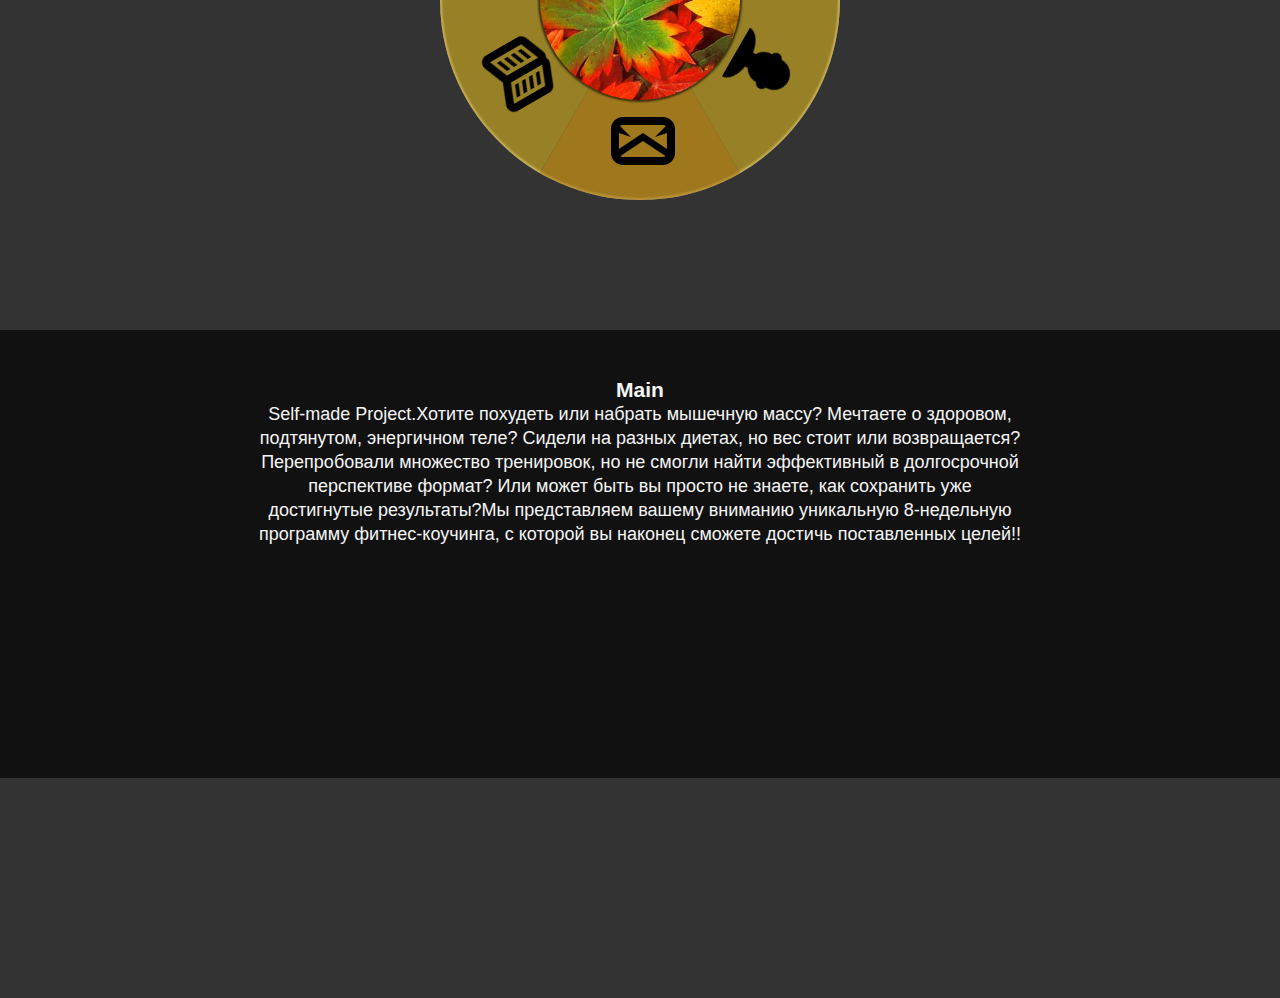
<file: index.html>
<!DOCTYPE html>
<html lang="en">
<head>
	<meta charset="UTF-8">
	<link rel="stylesheet" href="css/style2.css">
	<script src="js/jquery.min.js"></script>
	<title>radial menu 2</title>
</head>
<body>
	<nav class="rad_men">
		<div class="center"></div>
		<ul>
			<li class="men_main selected" title="Main"><a href="#" title="Main">0</a></li>
			<li class="men_works"><a href="#" title="works">60</a></li>
			<li class="men_about"><a href="#" title="about">120</a></li>
			<li class="men_contacts"><a href="#" title="contacts">180</a></li>
			<li class="men_library"><a href="#" title="library">240</a></li>
			<li class="men_licence"><a href="#" title="licence">300</a></li>
		</ul>
	</nav>
	<header class="pageheader"></header>
	<div class="container">
		<div class="content main centered">
			<h3>Main</h3> 
			<p>Self-made Project.Хотите похудеть или набрать мышечную массу? Мечтаете о здоровом, подтянутом, энергичном теле? Сидели на разных диетах, но вес стоит или возвращается? Перепробовали множество тренировок, но не смогли найти эффективный в долгосрочной перспективе формат? Или может быть вы просто не знаете, как сохранить уже достигнутые результаты?Мы представляем вашему вниманию уникальную 8-недельную программу фитнес-коучинга, с которой вы наконец сможете достичь поставленных целей!!</p>
		</div>
		<div class="content works left">
			<h3>Works</h3>
			<p>Наши преимущества, которые позволят вам это сделать:- Команда профессионалов: 
				*наставники, которые знакомы со спортом и правильным питанием не понаслышке, которые владеют инструментами коучинга и знают, как доводить людей до результата;*психолог, готовый оказать поддержку всем вопросам/проблемам/переживаниям, возникающих в процессе;
				*профессиональный диетолог, который сможет адаптировать общие принципы предлагаемой системы питания под ваши индивидуальные особенности.</p>
		</div>
		<div class="content about left">
			<h3>About</h3>
			<p>- Индивидуальный подход. Мы проведем подробный анализ ваших пищевых привычек, ваших достижений и ошибок в работе с вашим телом, ваших текущих задач. И на собеседовании с коучем вы ставите себе цель на ближайшие 8 недель, которая будет для вас вызовом, но при этом будет достижимой с учетом особенностей вашего организма;</p>
		</div>
		<div class="content contacts right">
			<h3>Contacts</h3>
			<p>- Фотосессии ДО и ПОСЛЕ! Мы как и вы заинтересованы в максимально приятной разнице между этими фотографиями!- Однодневный тренинг в середине курса по достижению целей и командообразованию, который позволить провести работу над ошибками первого месяца, научит вас еще эффективнее достигать желаемых результатов и вовлекать окружающих людей себе в поддержку;- МЕГА-ВЕЧЕРИНКА по окончании курса, программа которой держится в большом секрете и будет самым приятным сюрпризом для всех!!</p>
		</div>
		<div class="content library right">
			<h3>Library</h3>
			<p>- Стоимость участия в программе - 1500 руб. в неделю. Что равняется стоимости 1 часа тренировки с инструктором в фитнес-клубе среднего и низкого класса. Только у нас за эти деньги вы получаете:~ 5 дистанционных и 1 очную тренировку в неделю с профессиональными инструкторами;~ понятную и доступную систему питания для похудения и для набора массы;~ поддержку психолога и диетолога на протяжении всей программы;</p>
		</div>
		<div class="content licence right">
			<h3>Licence</h3>
			<p>~ составление еженедельного плана вместе с инструктором и ежедневный контроль вашего движения по плану - за ходом ваших тренировок и дневником питания с комментариями и корректировками;~ группу друзей и единомышленников, при поддержке которых вам будет легче и веселее достигать ваших целей;~ набор техник, которые не позволят вам сойти с дистанции и при которых в принципе невозможно будет не делать:)</p>
		</div>
	</div>
	<script type="text/javascript" src="js/script.js"></script>
</body>
</html>
</file>
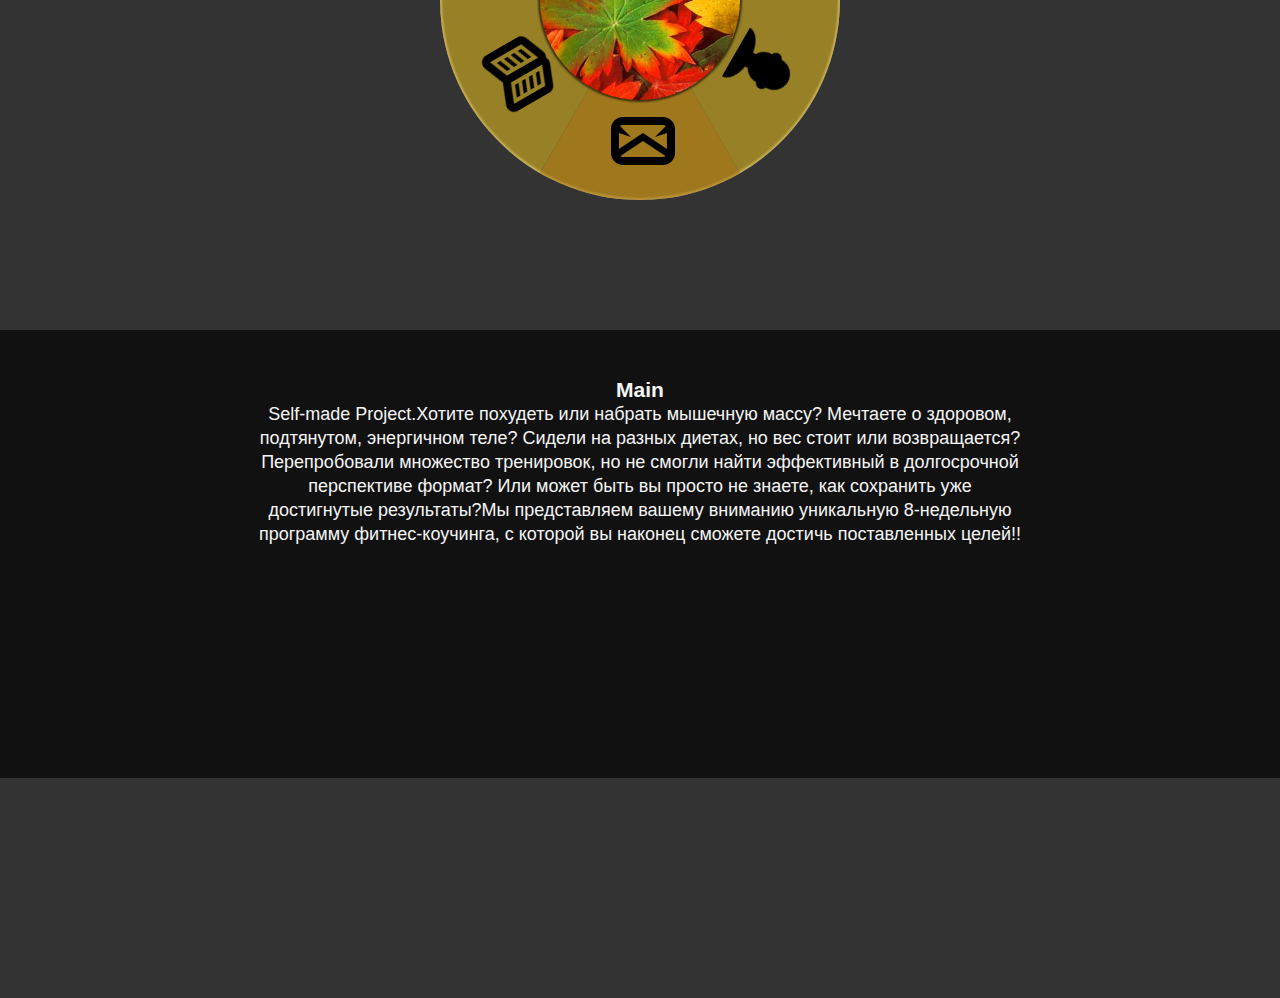
<file: index1.html>
<!DOCTYPE html>
<html lang="en">
<head>
	<meta charset="UTF-8">
	<link rel="stylesheet" href="css/style2.css">
	<script src="js/jquery.min.js"></script>
	<title>radial menu 2</title>
</head>
<body>
	<nav class="rad_men">
		<div class="center"></div>
		<ul>
			<li class="men_main selected"><a href="#">0</a></li>
			<li class="men_works"><a href="#">60</a></li>
			<li class="men_about"><a href="#">120</a></li>
			<li class="men_contacts"><a href="#">180</a></li>
			<li class="men_library"><a href="#">240</a></li>
			<li class="men_licence"><a href="#">300</a></li>
		</ul>
	</nav>
	<div class="container">
		<div class="content main centered">
			<h3>Main</h3> 
			<p>Self-made Project.Хотите похудеть или набрать мышечную массу? Мечтаете о здоровом, подтянутом, энергичном теле? Сидели на разных диетах, но вес стоит или возвращается? Перепробовали множество тренировок, но не смогли найти эффективный в долгосрочной перспективе формат? Или может быть вы просто не знаете, как сохранить уже достигнутые результаты?Мы представляем вашему вниманию уникальную 8-недельную программу фитнес-коучинга, с которой вы наконец сможете достичь поставленных целей!!</p>
		</div>
		<div class="content works right">
			<h3>Works</h3>
			<p>Наши преимущества, которые позволят вам это сделать:- Команда профессионалов: 
				*наставники, которые знакомы со спортом и правильным питанием не понаслышке, которые владеют инструментами коучинга и знают, как доводить людей до результата;*психолог, готовый оказать поддержку всем вопросам/проблемам/переживаниям, возникающих в процессе;
				*профессиональный диетолог, который сможет адаптировать общие принципы предлагаемой системы питания под ваши индивидуальные особенности.</p>
		</div>
		<div class="content about right">
			<h3>About</h3>
			<p>- Индивидуальный подход. Мы проведем подробный анализ ваших пищевых привычек, ваших достижений и ошибок в работе с вашим телом, ваших текущих задач. И на собеседовании с коучем вы ставите себе цель на ближайшие 8 недель, которая будет для вас вызовом, но при этом будет достижимой с учетом особенностей вашего организма;</p>
		</div>
		<div class="content contacts right">
			<h3>Contacts</h3>
			<p>- Фотосессии ДО и ПОСЛЕ! Мы как и вы заинтересованы в максимально приятной разнице между этими фотографиями!- Однодневный тренинг в середине курса по достижению целей и командообразованию, который позволить провести работу над ошибками первого месяца, научит вас еще эффективнее достигать желаемых результатов и вовлекать окружающих людей себе в поддержку;- МЕГА-ВЕЧЕРИНКА по окончании курса, программа которой держится в большом секрете и будет самым приятным сюрпризом для всех!!</p>
		</div>
		<div class="content library right">
			<h3>Library</h3>
			<p>- Стоимость участия в программе - 1500 руб. в неделю. Что равняется стоимости 1 часа тренировки с инструктором в фитнес-клубе среднего и низкого класса. Только у нас за эти деньги вы получаете:~ 5 дистанционных и 1 очную тренировку в неделю с профессиональными инструкторами;~ понятную и доступную систему питания для похудения и для набора массы;~ поддержку психолога и диетолога на протяжении всей программы;</p>
		</div>
		<div class="content licence right">
			<h3>Licence</h3>
			<p>~ составление еженедельного плана вместе с инструктором и ежедневный контроль вашего движения по плану - за ходом ваших тренировок и дневником питания с комментариями и корректировками;~ группу друзей и единомышленников, при поддержке которых вам будет легче и веселее достигать ваших целей;~ набор техник, которые не позволят вам сойти с дистанции и при которых в принципе невозможно будет не делать:)</p>
		</div>
	</div>
	<script type="text/javascript" src="js/script.js"></script>
</body>
</html>
</file>
<file: css/style2.css>
*{
	margin: 0; padding: 0;
}
body {
	background-color: #333;
	overflow-x: hidden;
	width: 100%; }
header.pageheader {
	width: 100%;
	height: 250px;
	background-color: #111111;
	position: absolute;
	top:-250px;
	z-index: -1;
	left: 0;
	transition: 0.5s linear;
	-moz-transition: 0.5s linear;
	-webkit-transition: 0.5s linear; }

.rad_men {
	position: relative;
	top: -300px;
	width: 500px; 
	height: 500px;
	margin: 50px auto 0 auto;
	transition: 0.5s linear;
	-moz-transition: 0.5s linear;
	-webkit-transition: 0.5s linear;
	/*box-shadow: 0 0 3px #ccc;*/ }

.rad_men:hover {
	top: -50px; }
.rad_men:hover ~ .pageheader {
	top: 0px; }
.rad_men:hover ~ .container {
	top: -100px; }


.rad_men .center {
	position: absolute;
	top: 150px; 
	left: 150px;
	width: 200px; height: 200px;
	background-color: #333;
	border-radius: 50%;
	z-index: 1000;
	background-image: url('../img/1.jpg');
	background-repeat:  no-repeat;
	background-size: 300%;
	background-position: -80px;
	box-shadow: 0 0 2px 2px rgba(0, 0, 0, 0.6);
	transition: 1s linear;
	-moz-transition: 1s linear;
	-webkit-transition: 1s linear; }

.rad_men ul {
	position: absolute;
	width: 400px; 
	height: 400px;
	margin: 50px;
	list-style: none;
	border-radius: 50%;
	overflow: hidden;
	transition: 1s ease;
	-moz-transition: 1s ease;
	-webkit-transition: 1s ease;
	box-shadow: 0 0 2px 2px rgba(255, 255, 255, 0.5) inset;
	transform: rotate(60deg);
}
.rad_men ul li {
	position: absolute;
	top: -10px; 
	left: -10px;
	width: 210px; 
	height: 210px;
	background-color: rgba(145,145,145, 0.1);
	transform-origin: 100% 100%;
	overflow: hidden;
}
.rad_men ul li a {
	display: block;
	width: 210px; 
	height: 210px;
	background-color: rgba(241, 196, 15, 0.5);
	transform: skew(-30deg) rotate(-60deg);
	margin: 52.5px 0 0 52.5px;
	transition: 1s ease;
	-moz-transition: 1s ease;
	-webkit-transition: 1s ease;
}

.rad_men ul li:nth-child(even) a {	
	background-color: rgba(201, 146, 15, 0.7);
}

.rad_men ul li.selected:hover a {
	background-color: rgba(241, 196, 15, 0.5);
}
.rad_men ul li.selected:nth-child(even):hover a {
	background-color: rgba(201, 146, 15, 0.7);
}

.selected {
	box-shadow: 0 0 4px 2px rgba(0, 0, 0, 0.6) inset;
}

ul:hover {

}
.rad_men ul li:hover a {
	background-color: rgba(261, 216, 35, 0.9);
}

.men_main {
	transform: skew(30deg);
}
.men_main a{
	background-image: url('../img/home-2.png');
	background-repeat: no-repeat;
	background-position: 45% 20%;
}

.men_works {
	transform: rotate(60deg) skew(30deg);
}
.men_works a{
	background-image: url('../img/flask-full.png');
	background-repeat: no-repeat;
	background-position: 45% 20%;
}

.men_about {
	transform: rotate(120deg) skew(30deg);
}
.men_about a{
	background-image: url('../img/user.png');
	background-repeat: no-repeat;
	background-position: 45% 20%;
}

.men_contacts {
	transform: rotate(180deg) skew(30deg);
}

.men_contacts a{
	background-image: url('../img/envelope.png');
	background-repeat: no-repeat;
	background-position: 45% 20%;
}

.men_library {
	transform: rotate(240deg) skew(30deg);
}
.men_library a{
	background-image: url('../img/book-lines.png');
	background-repeat: no-repeat;
	background-position: 45% 20%;
}

.men_licence {
	transform: rotate(300deg) skew(30deg);
}
.men_licence a{
	background-image: url('../img/key-2.png');
	background-repeat: no-repeat;
	background-position: 45% 20%;
}
/*
					  "men_main"><a href="">1</a></li>
			<li class="men_works"><a href="">2</a></li>
			<li class="men_about"><a href="">3</a></li>
			<li class="men_contacts"><a href="">4</a></li>
			<li class="men_library"><a href="">5</a></li>
			<li class="men_licence
*/
.container {
	font-family: trebuchet, sans-serif;
	font-size: 18px;
	line-height: 24px;
	position: relative;
	top: -220px;
	padding-top: 48px;
	margin: auto;
	width: 100%;
	height: 400px;
	color: #f5f5f5;
	background-color: #111111;
	transition: 0.5s linear;
	-moz-transition: 0.5s linear;
	-webkit-transition: 0.5s linear;
	text-align: center; }
.container:after {
	content: "";
	display: block;
	clear: both;
}
.content {
	position: absolute;
	width: 60%; 
	height: 300px;
	transition: 1s ease;
	-moz-transition: 1s ease;
	-webkit-transition: 1s ease;
}
/*
.content:nth-of-type(odd) {
	background-color: #f5f5f5;
}
.content:nth-of-type(even) {
	background-color: #656565;
}*/
.right { right: -2500px; }
.left { left: -2500px; }
.centered {
	left: 0px;
	right: 0px;
	margin: auto; }
.hide { visibility: hidden; }
.show { visibility: visible; }
</file>
